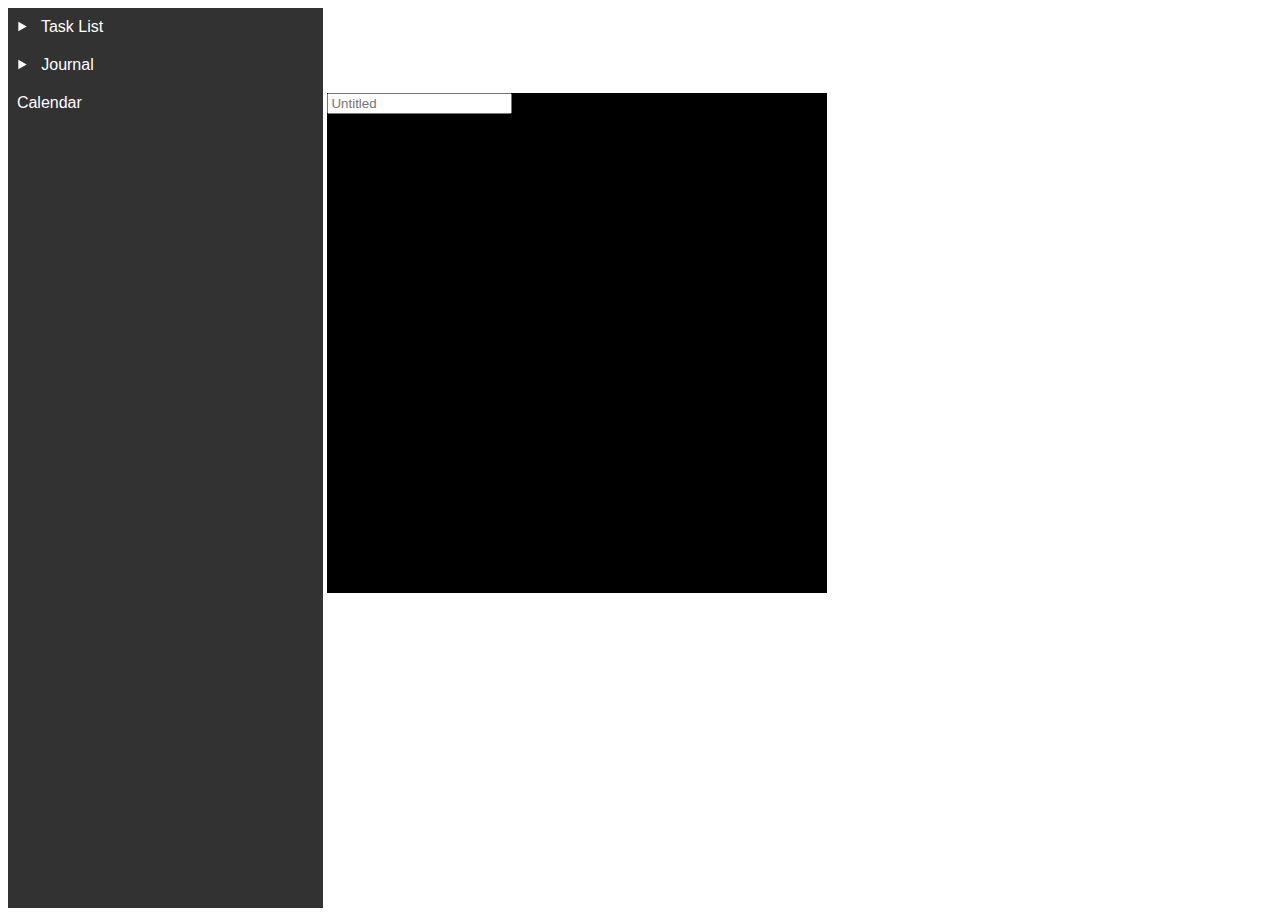
<file: index.html>
<!DOCTYPE html>
<html lang="en">
  <head>
    <meta charset="UTF-8">
    <meta name="viewport" content="width=device-width, initial-scale=1.0">
    <meta http-equiv="X-UA-Compatible" content="ie=edge">
    <title>My Website</title>
    <link rel="stylesheet" href="styles.css">
    <link rel="icon" href="./favicon.ico" type="image/x-icon">
  </head>
  <body>
    <main>
        <div class="page">
            <div class="sideBar">

                <div class="itemContainer">
                    <div id="taskList" class="sideBarItem">
                        &nbsp;
                        <svg id ="taskArrow" viewBox = "0 0 100 100" class="triangle"><polygon points="5.9,88.2 50,11.8 94.1,88.2 "></polygon></svg>
                        &nbsp; Task List
                    </div>
                    <div class="subItem">&nbsp; &#8226; Board View</div>
                </div>

                <div class="itemContainer">
                    <div id="journal" class="sideBarItem"> 
                        &nbsp; 
                        <svg id="journalArrow" viewBox = "0 0 100 100" class="triangle"><polygon points="5.9,88.2 50,11.8 94.1,88.2 "></polygon></svg>
                        &nbsp; Journal
                    </div>
                    <div class="subItem"> &nbsp; &#8226; All Entries</div>
                </div>
                <div class="sideBarItem">
                    &nbsp; Calendar
                </div>
            </div> 
            <div class="journalPage">
                <form>
                    <input id="journalName" class="journalInput" type="text" placeholder="Untitled">
                </form>
            </span>
        </div>
    </main>
	<script src="scripts.js"></script>
  </body>
</html>
</file>
<file: styles.css>
body {
    font-family: ui-sans-serif, -apple-system, BlinkMacSystemFont, "Segoe UI", Helvetica, "Apple Color Emoji", Arial, sans-serif, "Segoe UI Emoji", "Segoe UI Symbol"
}

.triangle {
    width: 0.6875em;
    height: 0.6875em;
    fill: white;
    transform: rotate(90deg);
}
.sideBar {
    width: 35vh;
    height: 100vh;
    background-color: rgb(50, 50, 50);
    display: inline-block;
}

.sideBarItem {
    cursor: pointer;
    padding-top: 10px;
    padding-bottom: 10px;
    color: white;
}

.subItem {
    color: white;
    padding-top: 10px;
    padding-bottom: 10px;
    width: 35vh;
    left: 0;
    background-color: rgb(50, 50, 50);
    display: none;
    cursor: pointer;
}

.subItem:hover {
    background-color: rgb(70, 70, 70);
}

.sideBarItem:hover {
    background-color: rgb(70, 70, 70);
}

.journalPage {
    display: inline-block;
    height: 500px;
    width: 500px;
    position: relative;
    background-color: black;
}





.rotate180 {
    transform: rotate(180deg);
}



.slide-bottom {
	-webkit-animation: slide-bottom 0.5s cubic-bezier(0.250, 0.460, 0.450, 0.940) both;
	        animation: slide-bottom 0.5s cubic-bezier(0.250, 0.460, 0.450, 0.940) both;
}


@-webkit-keyframes slide-bottom {
    0% {
      -webkit-transform: translateY(-10px);
              transform: translateY(-10px);
    }
    100% {
      -webkit-transform: translateY(0px);
              transform: translateY(0px);
    }
  }
  @keyframes slide-bottom {
    0% {
      -webkit-transform: translateY(-10px);
              transform: translateY(-10px);
    }
    100% {
      -webkit-transform: translateY(0px);
              transform: translateY(0px);
    }
  }
</file>
